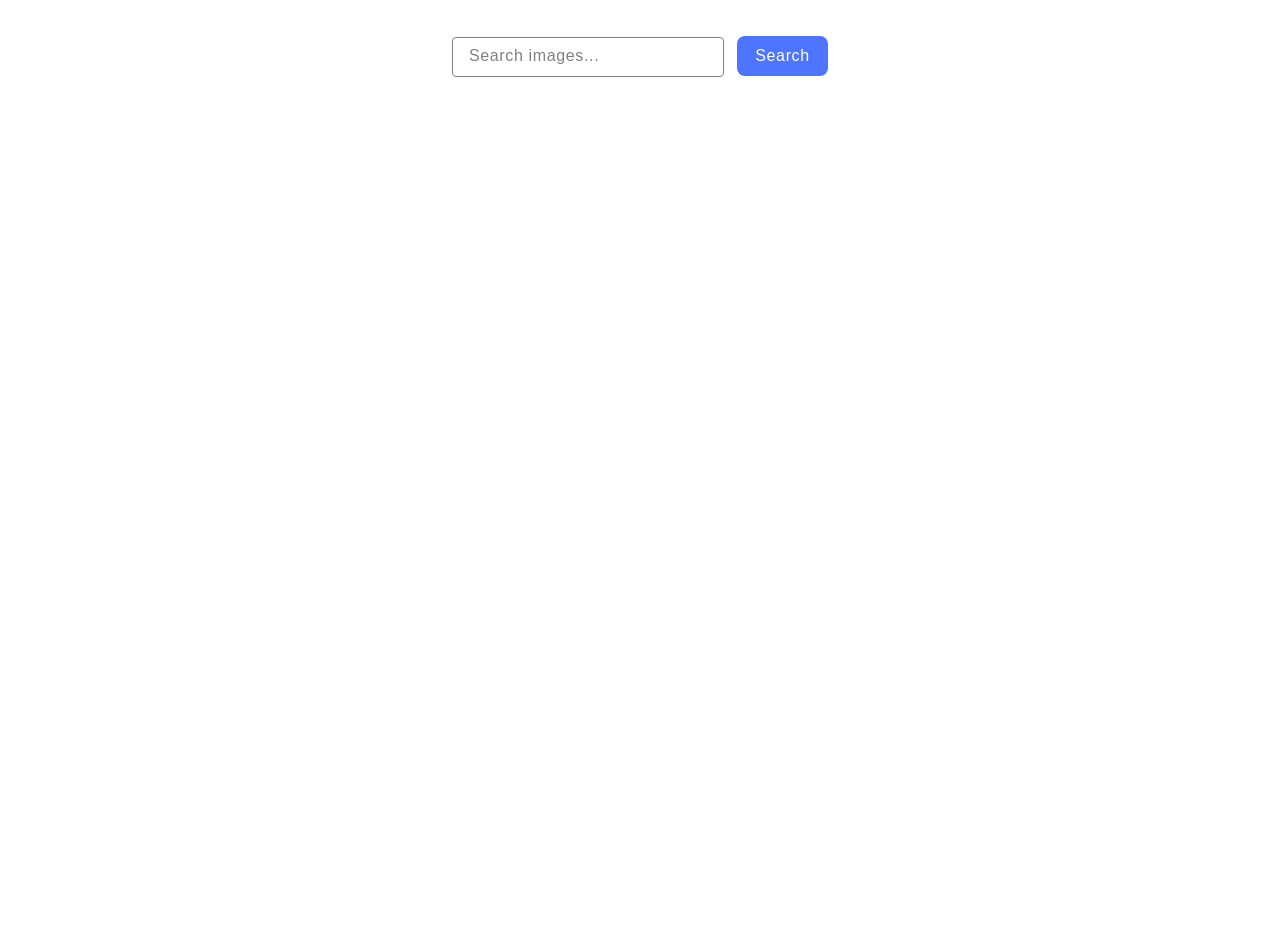
<file: src/index.html>
<!doctype html>
<html lang="en">
  <head>
    <meta charset="UTF-8" />
    <link rel="icon" type="image/svg+xml" href="/favicon.svg" />
    <meta name="viewport" content="width=device-width, initial-scale=1.0" />
    <title>Vanilla App Template</title>
    <link rel="stylesheet" href="./css/styles.css" />
  </head>
  <body>
    <form class="form">
      <label>
        <input
          type="text"
          name="search-text"
          placeholder="Search images..."
          required
        />
      </label>
      <button type="submit">Search</button>
    </form>
    <div class="loader loader-spinner"></div>
    <ul class="gallery"></ul>
    <script type="module" src="./main.js"></script>
  </body>
</html>
</file>
<file: src/css/styles.css>
/**
  |============================
  | include css partials with
  | default @import url()
  |============================
*/
/* Common styles */
@import url('./reset.css');
@import url('./base.css');
@import url('./spinner.css');
</file>
